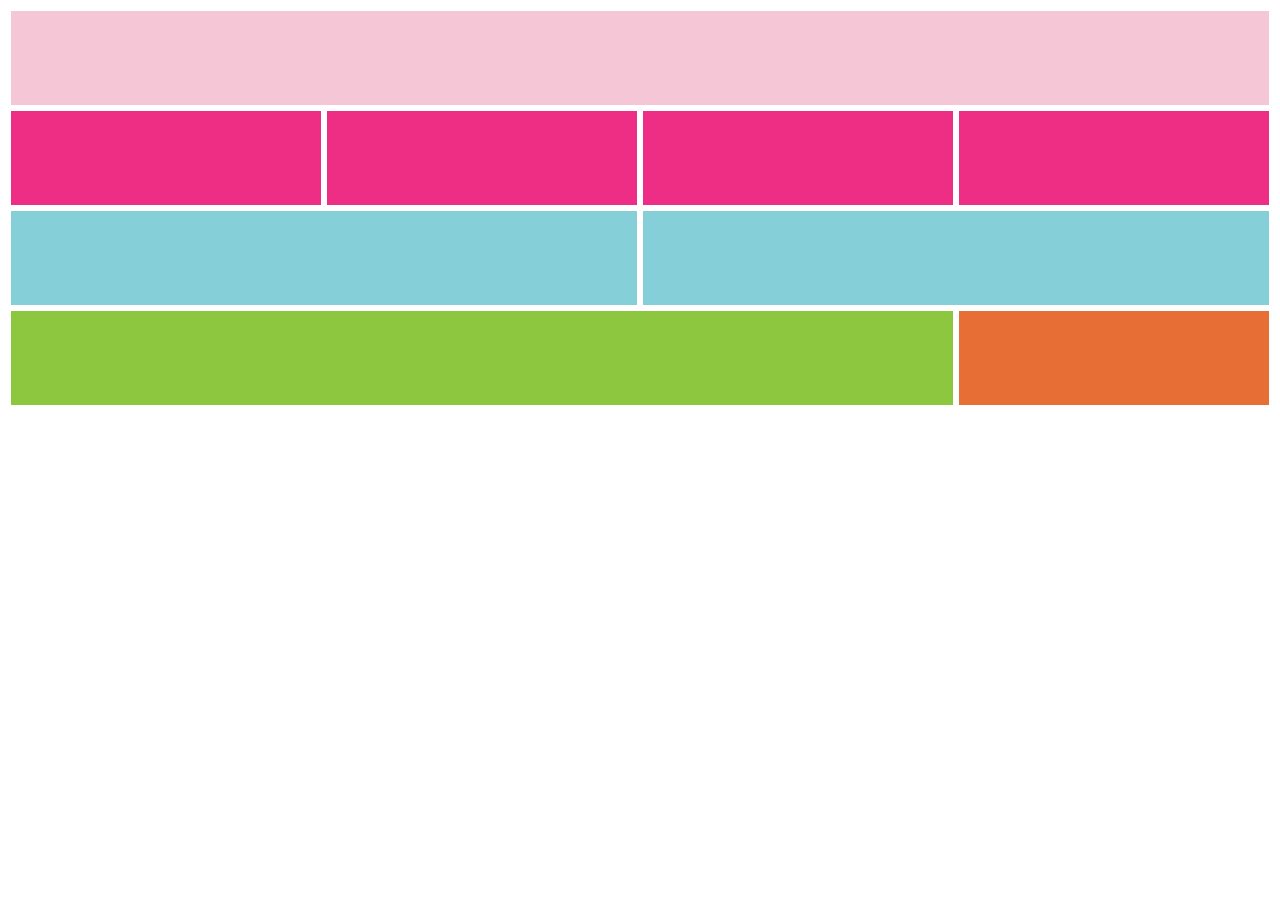
<file: exercises/color-grid-from-scrath/index.html>
<!DOCTYPE html>
<html lang="en">
<head>
    <meta charset="UTF-8">
    <meta name="viewport" content="width=device-width, initial-scale=1.0">
    <meta http-equiv="X-UA-Compatible" content="ie=edge">
    <title>Document</title>
    <link rel="stylesheet" href="style.css">
</head>
<body>

    <div class="pan"></div>
    <div class="bit"></div>
    <div class="bit2"></div>
    <div class="bit3"></div>
    <div class="bit4"></div>
    <div class="bit5"></div>
    <div class="bit6"></div>
    <div class="bit7"></div>
    <div class="bit8"></div>
</html>
</file>
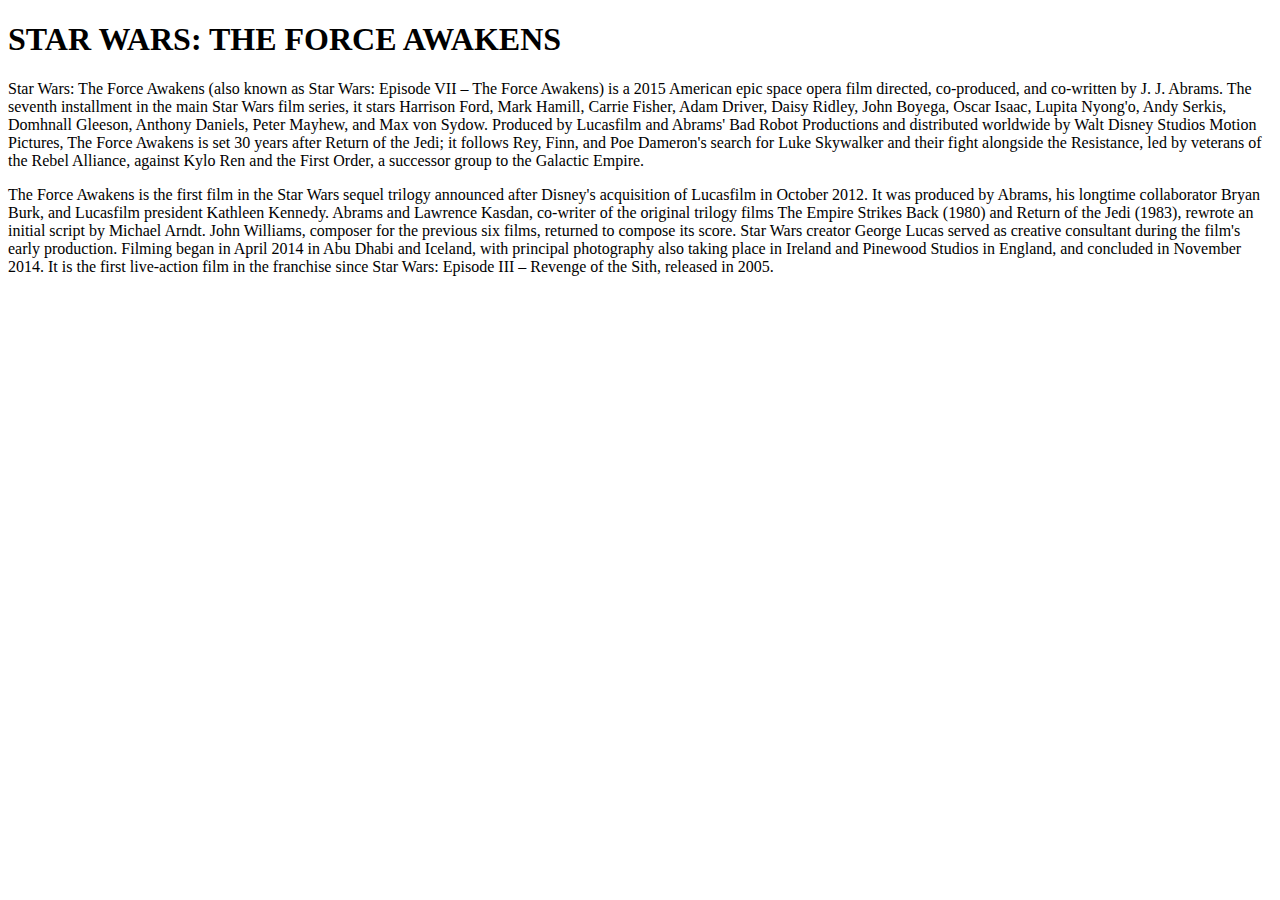
<file: exercises/css-wars/index.html>
<!DOCTYPE html>
<html lang="en">
<head>
    <meta charset="UTF-8">
    <title>Selectorize</title>
    <link rel="stylesheet" type="text/css" href="styles.css">
</head>
<body>
<div id="dark">
<!--need items to change with tags-->
<section>

    <h1>STAR WARS: THE FORCE AWAKENS</h1>
    <p>Star Wars: The Force Awakens (also known as Star Wars: Episode VII – The Force Awakens) is a 2015 American epic
        space opera film directed, co-produced, and co-written by <span class="credits">J. J. Abrams</span>. The seventh
        installment in the main Star
        Wars film series, it stars <span class="credits">Harrison Ford</span>, <span class="credits">Mark Hamill</span>,
        <span class="credits">Carrie Fisher</span>, <span class="credits">Adam Driver</span>, <span class="credits">Daisy Ridley</span>,
        <span class="credits">John Boyega</span>, <span class="credits">Oscar Isaac</span>, <span class="credits">Lupita Nyong'o</span>,
        <span class="credits">Andy Serkis</span>, <span class="credits">Domhnall Gleeson</span>, <span class="credits">Anthony Daniels</span>,
        <span class="credits">Peter Mayhew</span>, and <span class="credits">Max von Sydow</span>.
        Produced by Lucasfilm and Abrams' Bad Robot Productions and distributed worldwide by Walt Disney Studios Motion
        Pictures, The Force Awakens is set 30 years after Return of the Jedi; it follows Rey, Finn, and Poe Dameron's
        search for Luke Skywalker and their fight alongside the Resistance, led by veterans of the Rebel Alliance,
        against Kylo Ren and the First Order, a successor group to the Galactic Empire.</p>

    <p id="film-description">
        The Force Awakens is the first film in the Star Wars sequel trilogy announced after Disney's acquisition of
        Lucasfilm in October 2012. It was produced by Abrams, his longtime collaborator Bryan Burk, and Lucasfilm
        president Kathleen Kennedy. Abrams and Lawrence Kasdan, co-writer of the original trilogy films The Empire
        Strikes Back (1980) and Return of the Jedi (1983), rewrote an initial script by Michael Arndt. John Williams,
        composer for the previous six films, returned to compose its score. Star Wars creator George Lucas served as
        creative consultant during the film's early production. Filming began in April 2014 in Abu Dhabi and Iceland,
        with principal photography also taking place in Ireland and Pinewood Studios in England, and concluded in
        November 2014. It is the first live-action film in the franchise since Star Wars: Episode III – Revenge of the
        Sith, released in 2005.
    </p>
</section>
</div>
</body>
</html>
</file>
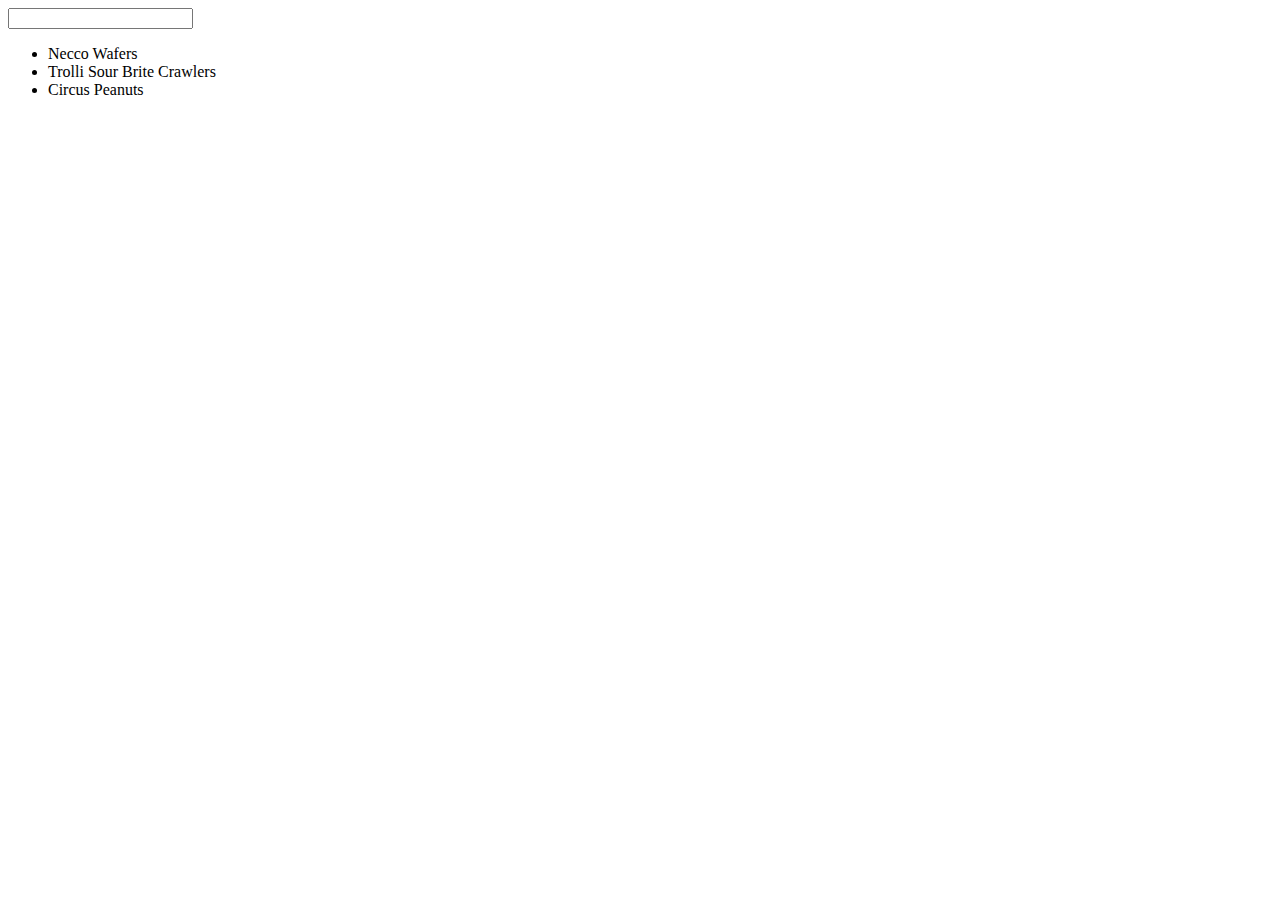
<file: exercises/dom-ists/index.html>
<!DOCTYPE html>
<html lang="en">
<head>
    <meta charset="UTF-8">
    <meta name="viewport" content="width=device-width, initial-scale=1.0">
    <meta http-equiv="X-UA-Compatible" content="ie=edge">
    <title>Document</title>
    <script src="app.js"></script>
</head>
<body>
    <input type="text" id="candyInput">

    <ul id="candyList">
        <li>Necco Wafers</li>
        <li>Trolli Sour Brite Crawlers</li>
        <li>Circus Peanuts</li>
    </ul>
</body>
</html>
</file>
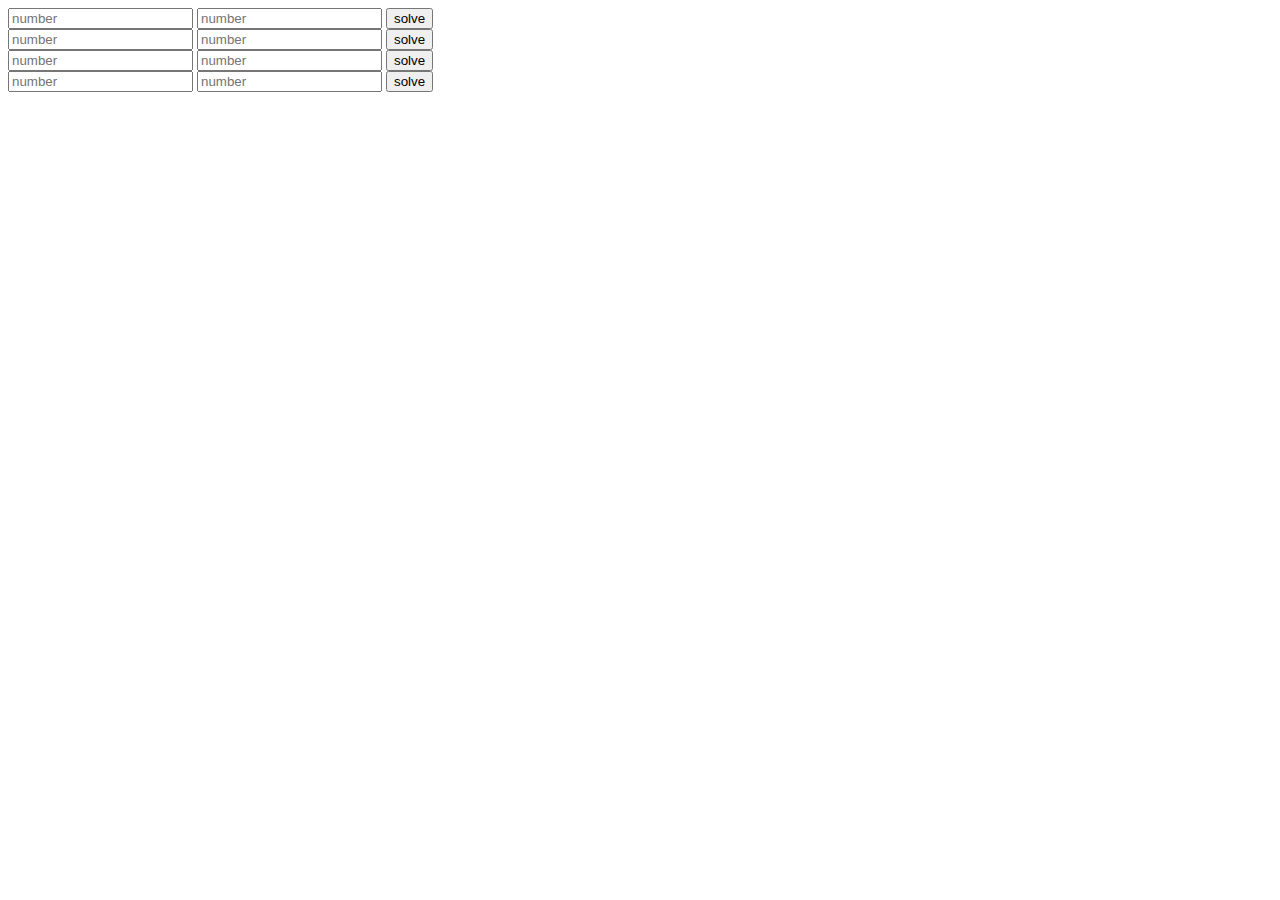
<file: exercises/html-calculator/index.html>
<!DOCTYPE html>
<html lang="en">
<head>
    <meta charset="UTF-8">
    <meta name="viewport" content="width=device-width, initial-scale=1.0">
    <meta http-equiv="X-UA-Compatible" content="ie=edge">
    <title>Document</title>
</head>
<body>
    <div class="calulator container">
      <div class="addition">
            <form name ="addition">
                    <input type="number" name=number1 placeholder="number">
                    <input type="number" name=number2 placeholder="number">
            
                    <button>solve</button>
            
                </form>
            
        </div>

    <div class="subcation">
            <form action="subcation">
                    <input type="number" name=number1 placeholder="number">
                    <input type="number" name=number2 placeholder="number">
            
                    <button>solve</button>
            
                </form>  
    </div>
 
    <div class="multiplaction">
            <form action="multipacion">
                    <input type="number" name=number1 placeholder="number">
                    <input type="number" name=number2 placeholder="number">
            
                    <button>solve</button>
            
                </form>            
    </div>
    
    <div class="divide">
            <form action="divide">
                    <input type="number" name=number1 placeholder="number">
                    <input type="number" name=number2 placeholder="number">
            
                    <button>solve</button>
            
                </form>
            
    </div>

    
    </div>
    <script src= "app.js"></script>
</body>
</html>
</file>
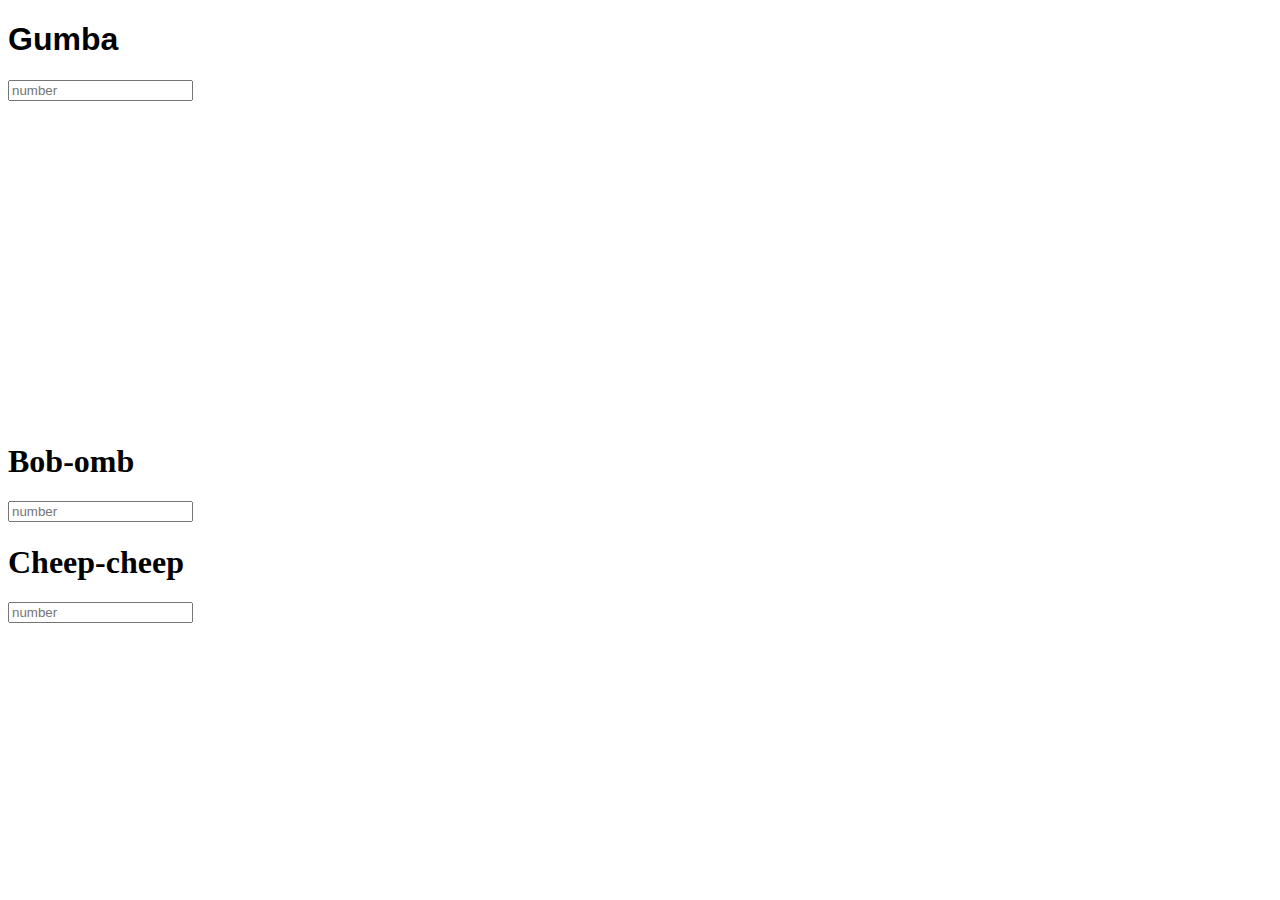
<file: assignments/projects/mario-pest-control/index.html>
<!DOCTYPE html>
<html lang="en">
<head>
    <meta charset="UTF-8">
    <meta name="viewport" content="width=device-width, initial-scale=1.0">
    <meta http-equiv="X-UA-Compatible" content="ie=edge">
    <title>Document</title>
    <link rel="stylesheet" href="style.css">
</head>
<body>
    <div class="gumba">
        <h1 id=g1>
            Gumba
        </h1>
        <form action="gumba1">
                <input type="number" name=number1 placeholder="number">
        </form>
    </div>

    <div class="bob-omb">
        <h1 id=b1>
            Bob-omb
        </h1>
            <form bob-omb="bob1">
                    <input type="number" name=number1 placeholder="number">
            </form>
    </div>
    <div class="cheep">
        <h1>
            Cheep-cheep
        </h1>
        <form name="cheep1">
                <input type="number" name=number1 placeholder="number">
        </form>

    </div>

    <script src=app.js></script>
</body>
</html>
</file>
<file: exercises/color-grid-from-scrath/style.css>
*{
    box-sizing: border-box;
    font-size: 0px;  
}
.body{
    margin: 0 20%;
}

.pan{
    background-color: #F5C6D6;
    border: solid white;
    height: 100px;
    widows: 100%;
}

.bit{
    display: inline-block;
    background-color: #EE2E84;
    border: solid white;
    height: 100px;
    width: 25%;
}
.bit2{
    display: inline-block;
    background-color: #EE2E84;
    border: solid white;
    height: 100px;
    width: 25%
}
.bit3{
    display:inline-block;
    background-color: #EE2E84;
    border:solid white;
    height: 100px;
    width:25%
}
.bit4{
    display: inline-block;
    background-color: #EE2E84;
    border: solid white;
    height: 100px;
    width: 25%
}
.bit5{ 
    display: inline-block;
    background-color: #85CFD8;
    border: solid white;
    height: 100px;
    width: 50%
}
.bit6{
    display: inline-block;
    background-color: #85CFD8;
    border: solid white;
    height: 100px;
    width: 50%;
}
.bit7{
    display:inline-block;
    background-color: #8DC63F;
    border: solid white;
    height: 100px;
    width: 75%;
}
.bit8{
    display: inline-block;
    background-color: #E76E34;
    border: solid white;
    height:100px;
    width: 25%
}
</file>
<file: exercises/css-wars/styles.css>
dark {
    background-color: #111111
}

dark h1{ 
    text-align: center;
    color:#E2E80F;
    font-size: 200%
    
}
dark p{
    color:#eeeeee;
    font-size: 150%;
    
}
credits{
    color:#49DAFF;
    text-decoration: underline;
    cursor: pointer;
}
</file>
<file: assignments/projects/mario-pest-control/style.css>
.gumba{
    border: round,wheat;
    width: 90%;
    height: 400px;
    background-image: https://www.thinkgeek.com/images/products/additional/large/jino_super_marion_level_1_poster_set3.jpg;
    
}
#g1{
    font-family: 'Segoe UI', Tahoma, Geneva, Verdana, sans-serif;
}
</file>
